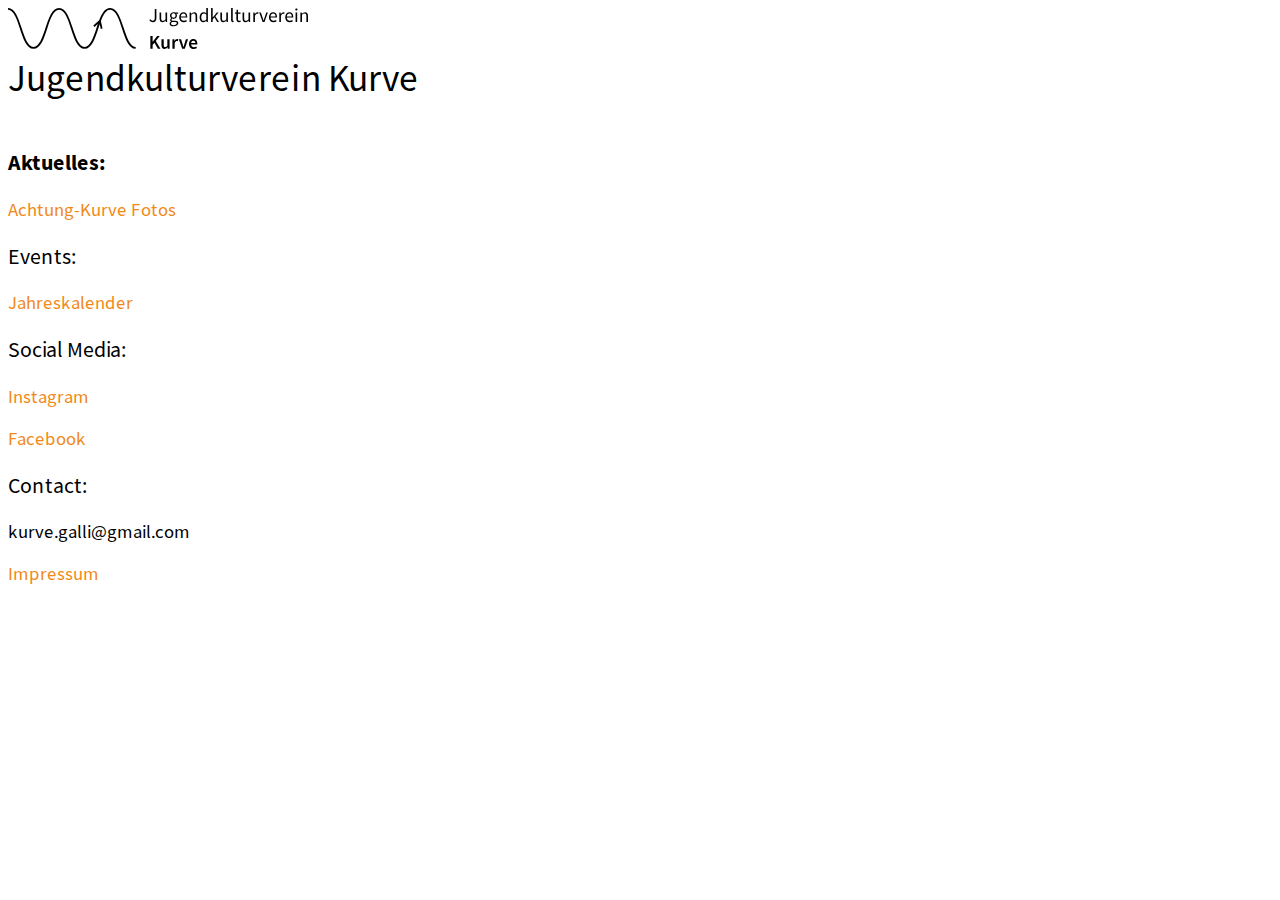
<file: index.html>
<!DOCTYPE html>
<html lang="de">

<head>
    <meta charset="UTF-8">
    <meta http-equiv="X-UA-Compatible" content="IE=edge">
    <meta name="viewport" content="width=device-width, initial-scale=1.0">
    <title>Jugendkulturvereien Kurve</title>
    <link rel="stylesheet" href="styles.css">

</head>

<body>
    <div class="logo"><img src="links/Kurve_logo-long_black-trans.svg" alt="Kurve Logo"></div>
    <h1>Jugendkulturverein Kurve</h1>
    <!--     <h2>Upcoming Event</h2>
    <div class="imgUpcoming"><a href="Upcoming"><img src="links/Schleudertrauma_Plakat_A2.png"
                alt="Schleudertrauma Plakat"></a> 
    </div> -->
    <div class="abstand"></div>
    <h3><span class="bold">Aktuelles:</span></h3>
    <p><a href="fotos.html">Achtung-Kurve Fotos</a></p>
    <h3>Events:</h3>
    <p><a href="Jahreskalender">Jahreskalender</a></p>
    <h3>Social Media:</h3>
    <p><a href="https://www.instagram.com/kurve.galli">Instagram</a></p>
    <p><a href="https://www.facebook.com/people/KURVE-Galli/100082397666529/">Facebook</a></p>
    <h3>Contact:</h3>
    <p>kurve.galli@gmail.com</p>
    <p><a href="impressum">Impressum</a></p>
</body>

</html>
</file>
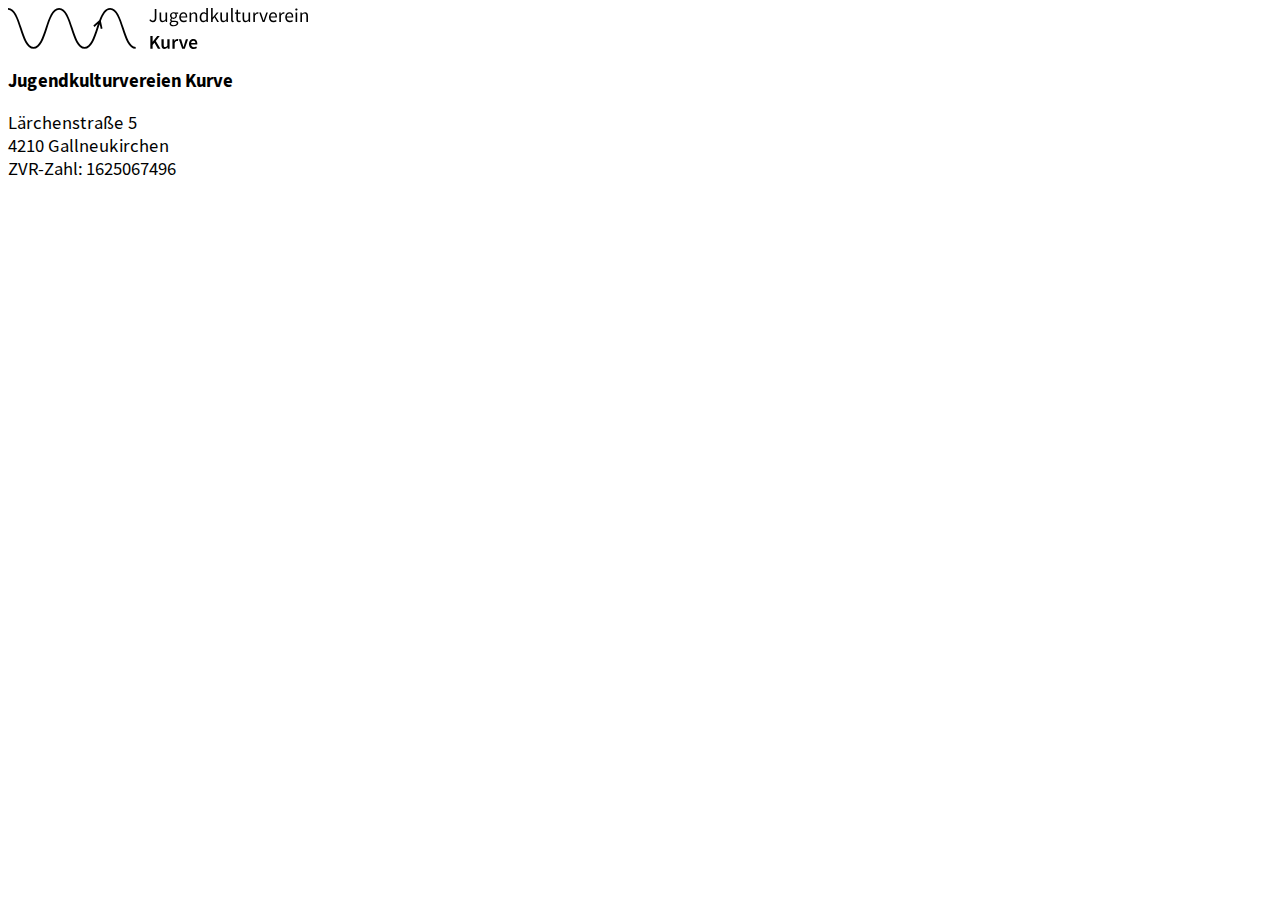
<file: impressum.html>
<!DOCTYPE html>
<html lang="en">

<head>
    <meta charset="UTF-8">
    <meta http-equiv="X-UA-Compatible" content="IE=edge">
    <meta name="viewport" content="width=device-width, initial-scale=1.0">
    <title>Impressum</title>
    <link rel="stylesheet" href="styles.css">


</head>

<body>
    <div class="logo"><img src="links/Kurve_logo-long_black-trans.svg" alt="Kurve Logo"></div>
    <div class="abstand"></div>
    <p><span class="bold">Jugendkulturvereien Kurve</span></p>
    <p class="noSpace">Lärchenstraße 5</p>
    <p class="noSpace">4210 Gallneukirchen</p>
    <p class="noSpace">ZVR-Zahl: 1625067496</p>
</body>

</html>
</file>
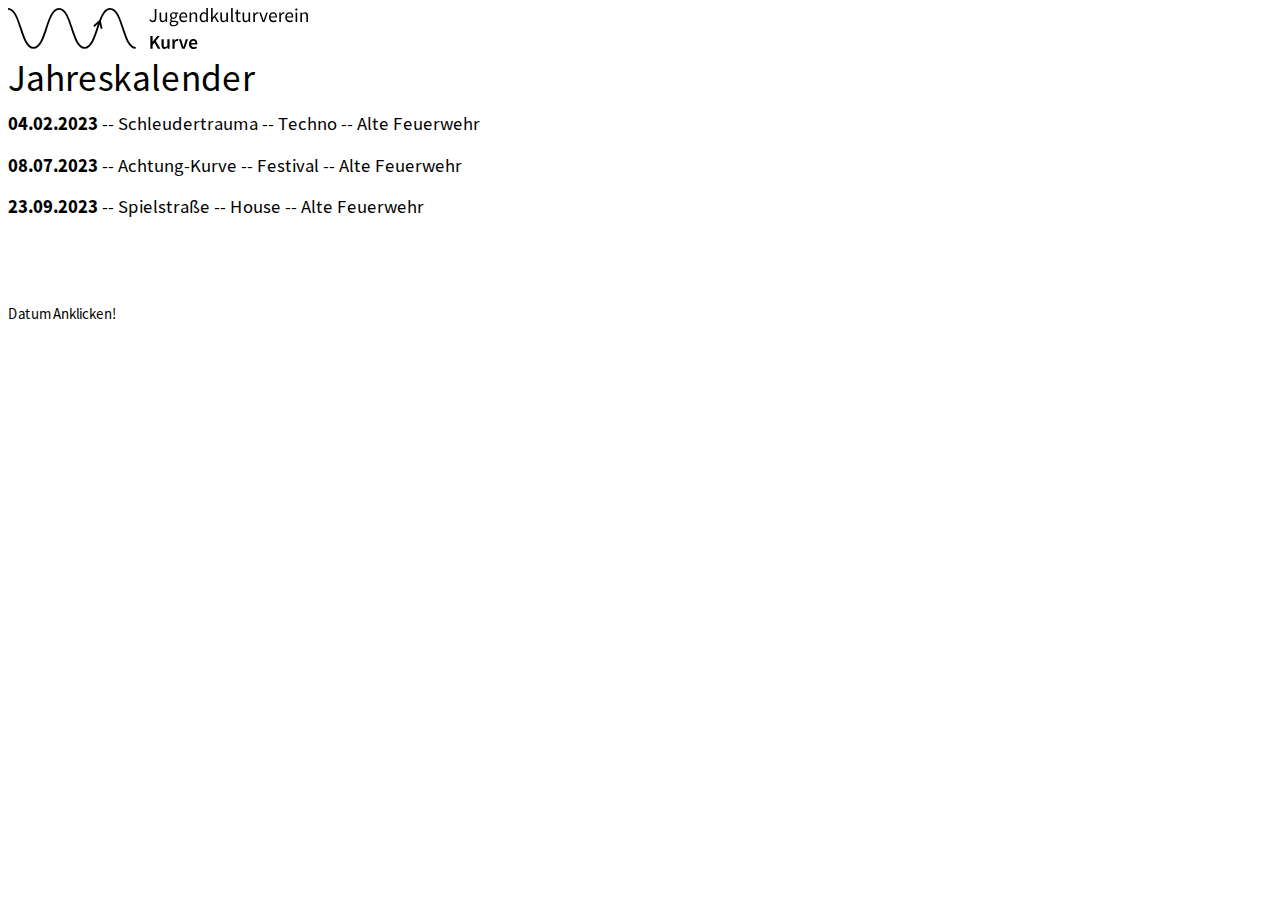
<file: Jahreskalender.html>
<!DOCTYPE html>
<html lang="de">

<head>
    <meta charset="UTF-8">
    <meta http-equiv="X-UA-Compatible" content="IE=edge">
    <meta name="viewport" content="width=device-width, initial-scale=1.0">
    <title>Jahreskalender</title>
    <link rel="stylesheet" href="styles.css">
</head>

<body>
    <div class="logo"><img src="links/Kurve_logo-long_black-trans.svg" alt="Kurve Logo"></div>
    <h1>Jahreskalender</h1>
    <p><span class="date"><a
                href="https://calendar.google.com/calendar/render?action=TEMPLATE&text=Kurve+-+Schleudertrauma&details=Techno&dates=20230204T200000+0100/20230205T020000+0100&location=Alte+Feuerwehr+Gallneukirchen">
                04.02.2023</a></span>
        -- <span class="upcoming"><a href="Upcoming">Schleudertrauma</a></span> -- Techno -- Alte Feuerwehr
    </p>
    <p><span class="date"><a
                href="https://calendar.google.com/calendar/render?action=TEMPLATE&text=Kurve+-+Achtung-Kurve&details=Achtung-Kurve%3B+J%C3%A4hrliches+Festival&dates=20230708T170000+0200/20230709T020000+0200&location=Alte+Feuerwehr+Gallneukirchen">
                08.07.2023</a></span>
        -- Achtung-Kurve -- Festival -- Alte Feuerwehr</p>
    <p><span class="date"><a
                href="https://calendar.google.com/calendar/render?action=TEMPLATE&text=Kurve+-+Spielstra%C3%9Fe&details=House&dates=20230923T190000+0200/20230924T020000+0200&location=Alte+Feuerwehr+Gallneukirchen">
                23.09.2023</a></span>
        -- Spielstraße -- House -- Alte Feuerwehr</p>
    <p class="abstand"></p>
<!--     <p><a href="/">Back</a></p>
 -->    <p class="abstand"></p>
    <p class="note">Datum Anklicken!</p>
</body>

</html>
</file>
<file: styles.css>
/* source-sans-pro-regular - latin-ext_latin */
@font-face {
    font-family: 'Source Sans Pro';
    font-style: normal;
    font-weight: 400;
    /* font-display: swap; */
    src: url('fonts/source-sans-pro-v21-latin-ext_latin/source-sans-pro-v21-latin-ext_latin-regular.eot');
    /* IE9 Compat Modes */
    src: local(''),
        url('fonts/source-sans-pro-v21-latin-ext_latin/source-sans-pro-v21-latin-ext_latin-regular.eot?#iefix') format('embedded-opentype'),
        /* IE6-IE8 */
        s url('fonts/source-sans-pro-v21-latin-ext_latin/source-sans-pro-v21-latin-ext_latin-regular.woff2') format('woff2'),
        /* Super Modern Browsers */
        url('fonts/source-sans-pro-v21-latin-ext_latin/source-sans-pro-v21-latin-ext_latin-regular.woff') format('woff'),
        /* Modern Browsers */
        url('fonts/source-sans-pro-v21-latin-ext_latin/source-sans-pro-v21-latin-ext_latin-regular.ttf') format('truetype'),
        /* Safari, Android, iOS */
        url('fonts/source-sans-pro-v21-latin-ext_latin/source-sans-pro-v21-latin-ext_latin-regular.svg#SourceSansPro') format('svg');
    /* Legacy iOS */
}

/* source-sans-pro-600 - latin-ext_latin */
@font-face {
    font-family: 'Source Sans Pro';
    font-style: normal;
    font-weight: 600;
    /* font-display: swap; */
    src: url('fonts/source-sans-pro-v21-latin-ext_latin/source-sans-pro-v21-latin-ext_latin-600.eot');
    /* IE9 Compat Modes */
    src: local(''),
        url('fonts/source-sans-pro-v21-latin-ext_latin/source-sans-pro-v21-latin-ext_latin-600.eot?#iefix') format('embedded-opentype'),
        /* IE6-IE8 */
        url('fonts/source-sans-pro-v21-latin-ext_latin/source-sans-pro-v21-latin-ext_latin-600.woff2') format('woff2'),
        /* Super Modern Browsers */
        url('fonts/source-sans-pro-v21-latin-ext_latin/source-sans-pro-v21-latin-ext_latin-600.woff') format('woff'),
        /* Modern Browsers */
        url('fonts/source-sans-pro-v21-latin-ext_latin/source-sans-pro-v21-latin-ext_latin-600.ttf') format('truetype'),
        /* Safari, Android, iOS */
        url('fonts/source-sans-pro-v21-latin-ext_latin/source-sans-pro-v21-latin-ext_latin-600.svg#SourceSansPro') format('svg');
    /* Legacy iOS */
}

/* source-sans-pro-700 - latin-ext_latin */
@font-face {
    font-family: 'Source Sans Pro';
    font-style: normal;
    font-weight: 700;
    /* font-display: swap; */
    src: url('fonts/source-sans-pro-v21-latin-ext_latin/source-sans-pro-v21-latin-ext_latin-700.eot');
    /* IE9 Compat Modes */
    src: local(''),
        url('fonts/source-sans-pro-v21-latin-ext_latin/source-sans-pro-v21-latin-ext_latin-700.eot?#iefix') format('embedded-opentype'),
        /* IE6-IE8 */
        url('fonts/source-sans-pro-v21-latin-ext_latin/source-sans-pro-v21-latin-ext_latin-700.woff2') format('woff2'),
        /* Super Modern Browsers */
        url('fonts/source-sans-pro-v21-latin-ext_latin/source-sans-pro-v21-latin-ext_latin-700.woff') format('woff'),
        /* Modern Browsers */
        url('fonts/source-sans-pro-v21-latin-ext_latin/source-sans-pro-v21-latin-ext_latin-700.ttf') format('truetype'),
        /* Safari, Android, iOS */
        url('fonts/source-sans-pro-v21-latin-ext_latin/source-sans-pro-v21-latin-ext_latin-700.svg#SourceSansPro') format('svg');
    /* Legacy iOS */
}

body {
    font-family: 'Source Sans Pro', Arial, Helvetica, sans-serif;
    font-size: 14pt;
    font-weight: 400;
}

h1 {
    font-weight: 400;
    margin-block-start: 0;
    margin-block-end: 0.3em;
}

h2 {
    font-weight: 400;
    margin-block-start: 0;
}

h3 {
    font-weight: 400;
}

p {
    margin-top: 0;
}

a {
    color: #f18918;
    text-decoration: none;
}

a:hover {
    text-decoration: underline;
}

.bold {
    font-weight: bold;
}

.abstand {
    height: 15px;
}

.noSpace {
    margin: 0;
}

.imgUpcoming img {
    width: 300px;
}

.date>a {
    text-decoration: none;
    font-weight: bold;
    color: black;
}

.upcoming a {
    color: black;
}

.note {
    font-size: 0.8em;
}

.logo > img {
    width: 300px;
}

.poster > img {
    width: 320px;
}

.fotos > div > img {
    height: 50px;
}
</file>
